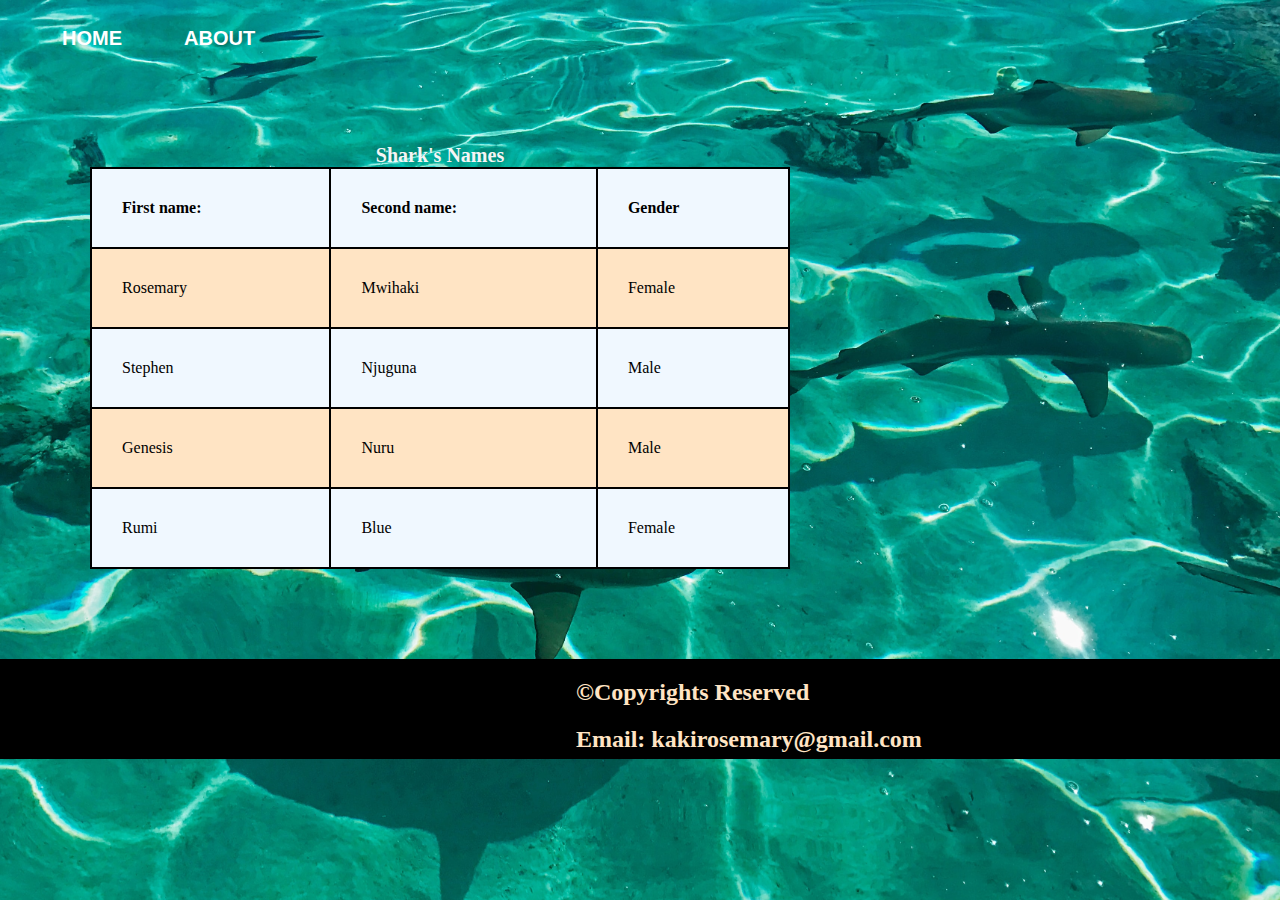
<file: about.html>
<!DOCTYPE html>
<html lang="en">
<head>
    <meta charset="UTF-8">
    <meta http-equiv="X-UA-Compatible" content="IE=edge">
    <meta name="viewport" content="width=device-width, initial-scale=1.0">
    <title>Document</title>
    <link rel="stylesheet" href="style.css">
</head>
<body>
    <div class="menu">
        <ul>
            <li><a href="../index.html">HOME</a></li>
            <li><a href="about.html">ABOUT</a></li>
        </ul>
    </div>
    <br>
    <br>
    <br>
 <div class="table">
    <table>
        <caption>Shark's Names</caption>
        <tr>
        <th>First name:</th>
        <th>Second name:</th>
        <th>Gender</th>
        </tr>
        <tr>
            <td>Rosemary</td>
            <td>Mwihaki</td>
            <td>Female</td>
        </tr>
        <tr>
            <td>Stephen</td>
            <td>Njuguna</td>
            <td>Male</td>
        </tr>
        <tr>
            <td>Genesis</td>
            <td>Nuru</td>
            <td>Male</td>
        </tr>
        <tr>
            <td>Rumi</td>
            <td>Blue</td>
            <td>Female</td>
        </tr>
    </table>
 </div>
   </div>
   <footer id="footer">
    <h2>&copy;Copyrights Reserved</h2>
    <h2>Email: kakirosemary@gmail.com</h2>
        </footer>
</body>
</html>
</file>
<file: style.css>
*{
    margin: 0;
    padding: 0;
}
.main{
    width: 100%;
    background-image: url(photo.jpg);
    background-position: center;
    background-size: cover;
    height: 100vh;
}
.navbar{
    width: 1200px;
    height: 75px;
    margin: auto;
}
.icon{
    width: 200px;
    float: left;
    height: 70px;
}
.logo{
    color: orange;
    font-size: 35px;
    font-family: Arial;
    padding-left: 20px;
    float: left;
    padding: 10px;
}
.menu{
    width: 400px;
    float: left;
    height: 70px;
}
ul{
    float: left;
    display: flex;
    justify-content: center;
    align-items: center;
}
ul li{
    list-style: none;
    margin-left: 62px;
    margin-top: 27px;
    font-size: 14px;
}
ul li a{
    text-decoration: none;
    color: #fff;
    font-family: Arial;
    font-weight: bold;
    font-size: 20px;
    transition: 0.4s ease-in-out;
}
ul li a:hover{
    color: #ff7200;
}
.footer{
    background-color: black;
    position: relative;
    height: 125px;
    margin-top: 55px;
    clear: both;


}
.content h1{
    font-family: 'Times New Roman', Times, serif;
    font-size: 30px;
    padding-left: 20px;
    margin: 9px;
    letter-spacing: 2px;
    color: #fff;
}
.about{
    background-color: gray;


}
body{
    width: 100%;
    background-image: url(shark.jpg);
    background-position: center;
    background-size: cover;
    height: 100vh;
}
.about{
    margin: 50%;
    padding: 500p;
}
caption{
    font-family: 'Times New Roman', Times, serif;
    font-size: 20px;
    color: whitesmoke;
    font-weight: bold;
}
table{
    width: 700px;
    margin: 90px;
}
th{
    text-align: left;

}
table,td,th{
    border: 2px solid #000;
    border-collapse: collapse;;
}
td,th{
    padding: 30px;
}
tr:nth-child(even){
    background-color: bisque;
}
tr:nth-child(odd){
    background-color: aliceblue;
}
#footer{
    background-color: black;
    position: relative;
    height: 100px;
    clear: both;
}
footer h2{
    position: relative;
    left: 45%;
    color: bisque;
    padding-top: 30px;

}
footer h2{
position: relative;
right: 45%;
color: bisque;
padding-top: 20px;
}

video{
    margin-left: 20%;

}
::-webkit-scrollbar{
display: none;

}
</file>
